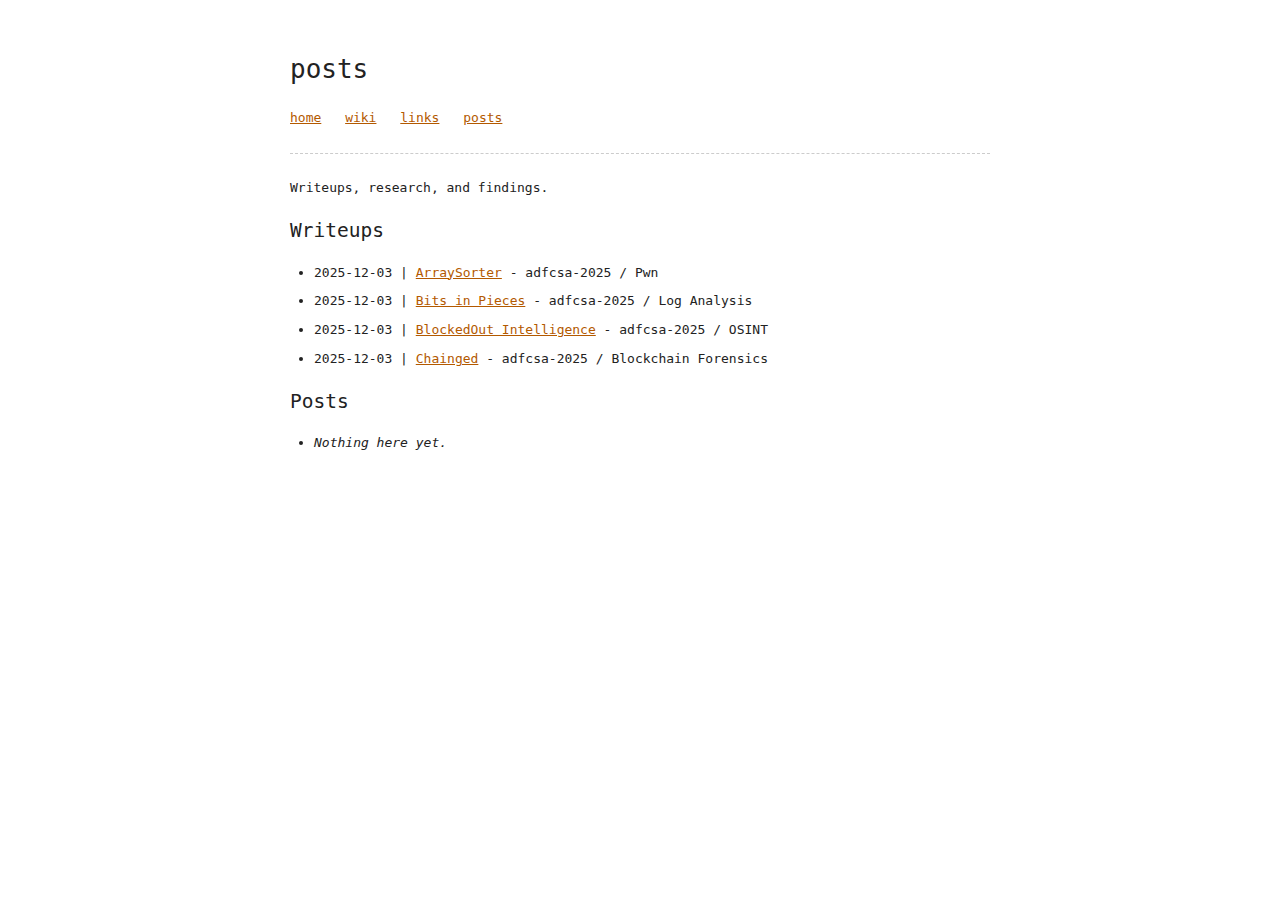
<file: posts.html>
<!DOCTYPE html>
<html lang="en">
<head>
    <meta charset="UTF-8">
    <meta name="viewport" content="width=device-width, initial-scale=1.0">
    <title>posts - bufOvf</title>
    <link rel="stylesheet" href="styles.css">
</head>
<body>
    <!-- header -->
    <h1>posts</h1>
    <nav>
        <a href="index.html">home</a>
        <a href="wiki.html">wiki</a>
        <a href="links.html">links</a>
        <a href="posts.html">posts</a>
    </nav>
    <hr>
    <p>Writeups, research, and findings.</p>

    <!-- writeups -->
    <h2>Writeups</h2>
    <ul>
        <li>2025-12-03 | <a href="posts/adfcsa-2025/arraysorter.html">ArraySorter</a> - adfcsa-2025 / Pwn</li>
        <li>2025-12-03 | <a href="posts/adfcsa-2025/bits-in-pieces.html">Bits in Pieces</a> - adfcsa-2025 / Log Analysis</li>
        <li>2025-12-03 | <a href="posts/adfcsa-2025/blockedout-intelligence.html">BlockedOut Intelligence</a> - adfcsa-2025 / OSINT</li>
        <li>2025-12-03 | <a href="posts/adfcsa-2025/chainged.html">Chainged</a> - adfcsa-2025 / Blockchain Forensics</li>
    </ul>

    <!-- posts -->
    <h2>Posts</h2>
    <ul>
        <li><em>Nothing here yet.</em></li>
    </ul>
</body>
</html>
</file>
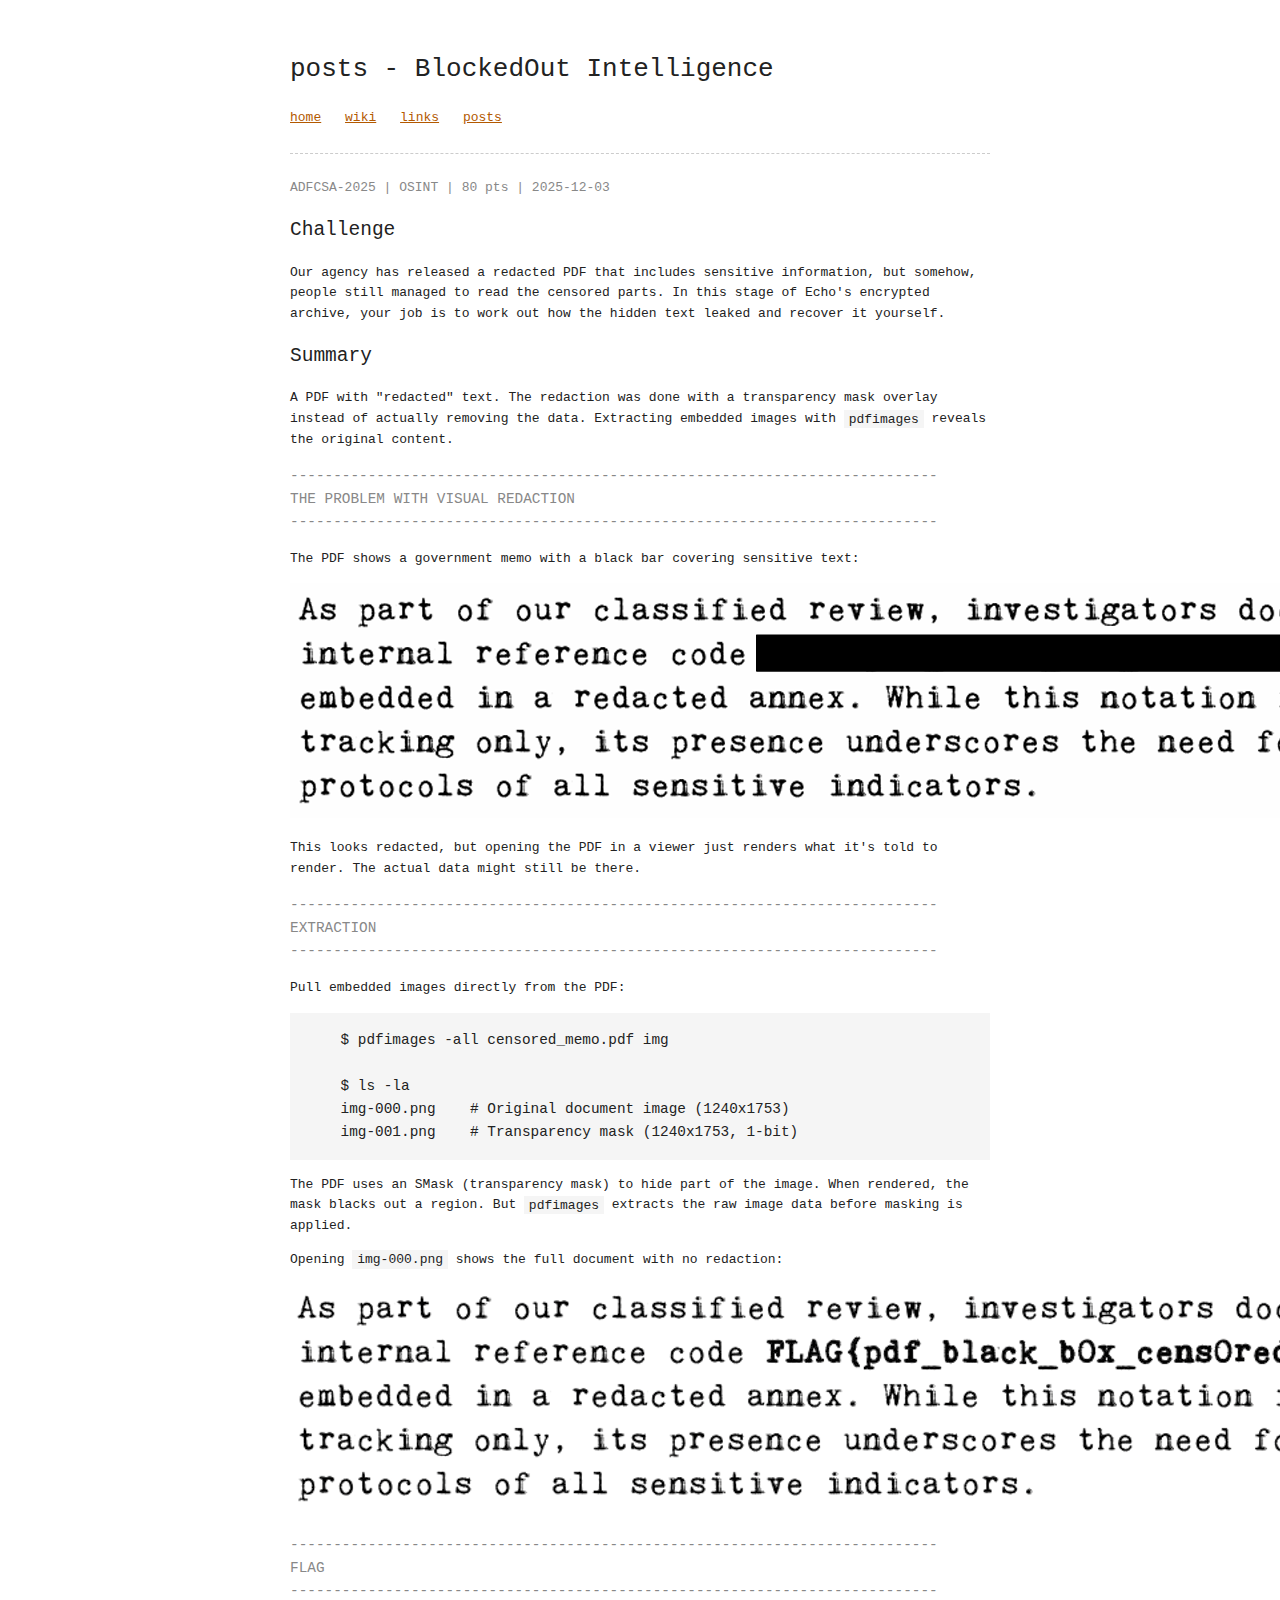
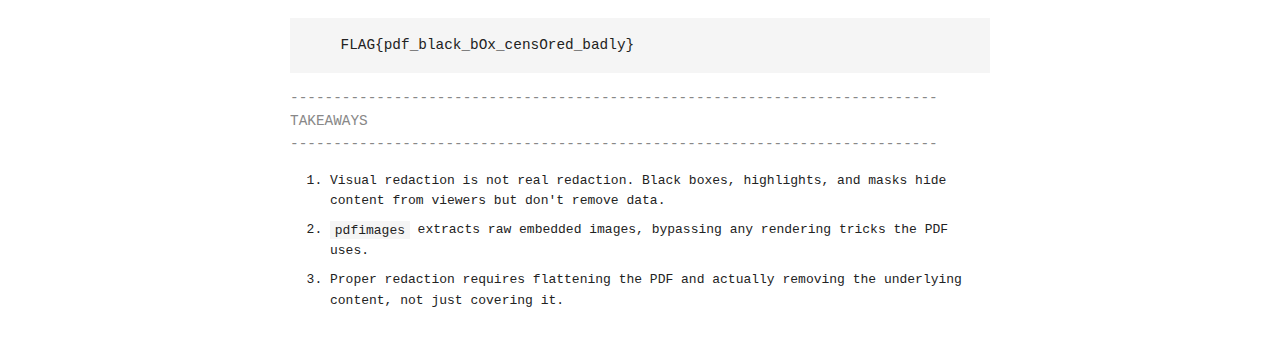
<file: posts/adfcsa-2025/blockedout-intelligence.html>
<!DOCTYPE html>
<html lang="en">
<head>
    <meta charset="UTF-8">
    <meta name="viewport" content="width=device-width, initial-scale=1.0">
    <title>BlockedOut Intelligence - bufOvf</title>
    <link rel="stylesheet" href="../../styles.css">
</head>
<body>
    <!-- header -->
    <h1>posts - BlockedOut Intelligence</h1>
    <nav>
        <a href="../../index.html">home</a>
        <a href="../../wiki.html">wiki</a>
        <a href="../../links.html">links</a>
        <a href="../../posts.html">posts</a>
    </nav>
    <hr>

    <!-- writeup -->
    <p class="meta">ADFCSA-2025 | OSINT | 80 pts | 2025-12-03</p>

    <h2>Challenge</h2>
    <p>
    Our agency has released a redacted PDF that includes sensitive information,
    but somehow, people still managed to read the censored parts. In this stage
    of Echo's encrypted archive, your job is to work out how the hidden text
    leaked and recover it yourself.
    </p>

    <h2>Summary</h2>
<p>
A PDF with "redacted" text. The redaction was done with a transparency mask
overlay instead of actually removing the data. Extracting embedded images
with <code>pdfimages</code> reveals the original content.
</p>
<pre class="section-header">---------------------------------------------------------------------------
THE PROBLEM WITH VISUAL REDACTION
---------------------------------------------------------------------------</pre>
<p>
The PDF shows a government memo with a black bar covering sensitive text:
</p>
<img src="img/blockedout-redacted.png" alt="Redacted PDF showing black bar over text">
<p>
This looks redacted, but opening the PDF in a viewer just renders
what it's told to render. The actual data might still be there.
</p>
<pre class="section-header">---------------------------------------------------------------------------
EXTRACTION
---------------------------------------------------------------------------</pre>
<p>
Pull embedded images directly from the PDF:
</p>
<pre>
    $ pdfimages -all censored_memo.pdf img

    $ ls -la
    img-000.png    # Original document image (1240x1753)
    img-001.png    # Transparency mask (1240x1753, 1-bit)
</pre>
<p>
The PDF uses an SMask (transparency mask) to hide part of the image.
When rendered, the mask blacks out a region. But <code>pdfimages</code>
extracts the raw image data before masking is applied.
</p>
<p>
Opening <code>img-000.png</code> shows the full document with no redaction:
</p>
<img src="img/blockedout-revealed.png" alt="Extracted image showing revealed flag">
<pre class="section-header">---------------------------------------------------------------------------
FLAG
---------------------------------------------------------------------------</pre>
<pre>
    FLAG{pdf_black_bOx_censOred_badly}
</pre>
<pre class="section-header">---------------------------------------------------------------------------
TAKEAWAYS
---------------------------------------------------------------------------</pre>
<ol>
    <li>Visual redaction is not real redaction. Black boxes, highlights,
        and masks hide content from viewers but don't remove data.</li>
    <li><code>pdfimages</code> extracts raw embedded images, bypassing any
        rendering tricks the PDF uses.</li>
    <li>Proper redaction requires flattening the PDF and actually removing
        the underlying content, not just covering it.</li>
</ol>

</body>
</html>
</file>
<file: styles.css>
/* colors */
:root {
    --bg: #fff;
    --fg: #222;
    --accent: #b35900;
    --muted: #888;
    --border: #ccc;
    --code-bg: #f5f5f5;
    --code-fg: #222;
}

/* scrollbar */
html {
    overflow-y: scroll;
    scrollbar-color: var(--border) var(--bg);
    scrollbar-width: thin;
}

::-webkit-scrollbar {
    width: 8px;
}

::-webkit-scrollbar-track {
    background: var(--bg);
}

::-webkit-scrollbar-thumb {
    background: var(--border);
}

::-webkit-scrollbar-thumb:hover {
    background: var(--muted);
}

/* layout */
body {
    font-family: monospace;
    background: var(--bg);
    color: var(--fg);
    max-width: 700px;
    margin: 0 auto;
    padding: 2rem 1rem;
    line-height: 1.6;
}

/* base elements */
a {
    color: var(--accent);
}

h1, h2, h3 {
    font-weight: normal;
}

hr {
    border: none;
    border-top: 1px dashed var(--border);
    margin: 1.5rem 0;
}

/* code */
pre {
    background: var(--code-bg);
    color: var(--code-fg);
    padding: 1rem;
    overflow-x: auto;
    font-size: 0.9rem;
    max-width: 100%;
}

code {
    background: var(--code-bg);
    padding: 0.1rem 0.3rem;
}

/* writeup components */
.section-header {
    background: none;
    color: var(--muted);
    padding: 0;
}

.title-banner {
    color: var(--accent);
}

.meta {
    color: var(--muted);
}

/* nav */
nav a {
    margin-right: 1rem;
}

/* lists */
ul {
    padding-left: 1.5rem;
}

li {
    margin: 0.5rem 0;
}
</file>
